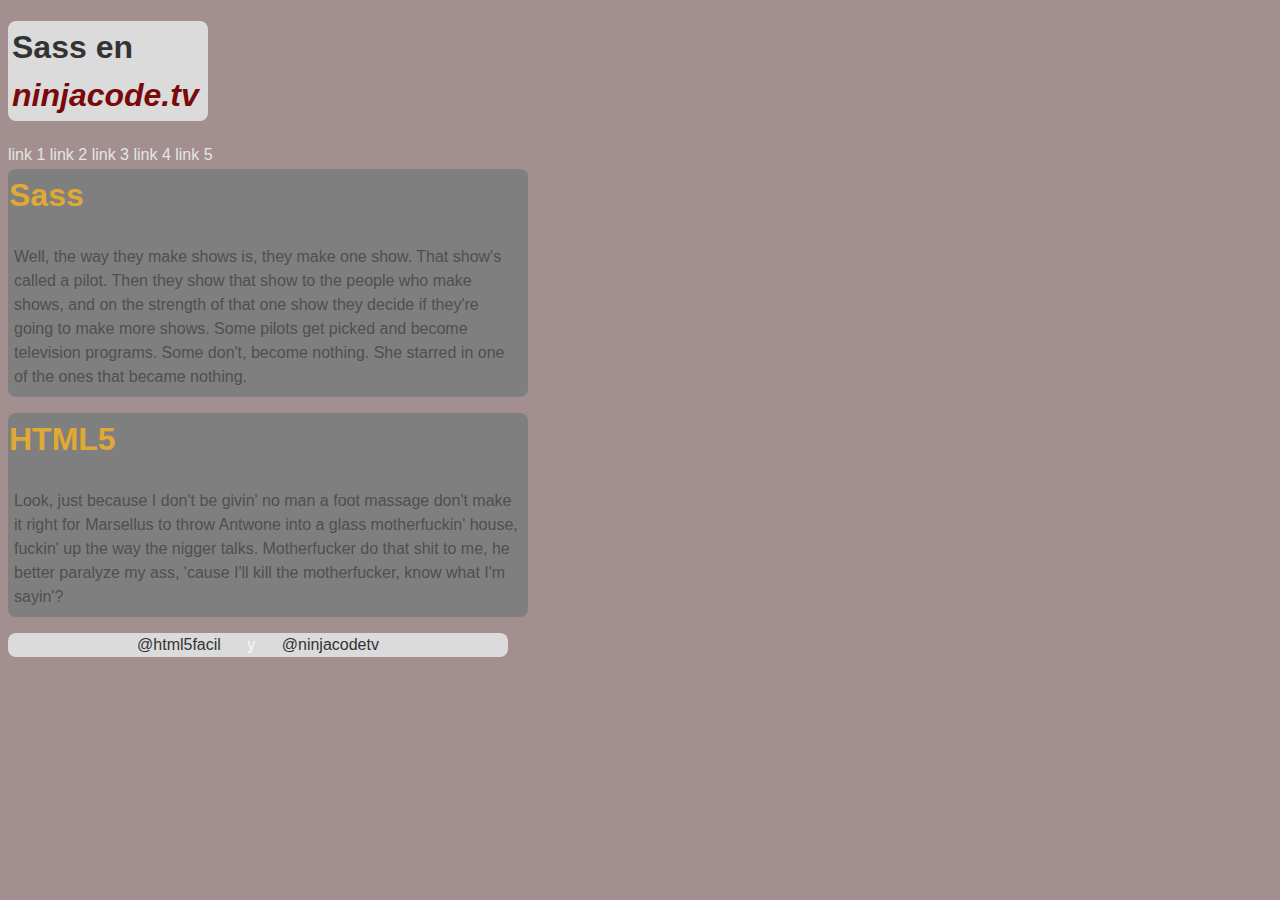
<file: index.html>
<!DOCTYPE HTML>
<html lang="es-Es">
<head>
	<meta charset="UTF-8">
	<title>ninjacode.tv</title>
	<link rel="stylesheet" href="css/ninjacodetv.css">
</head>
<body>
	<header>
		<h1>Sass en <em>ninjacode.tv</em></h1>
	</header>
	<nav>
		<a href="#">link 1</a>
		<a href="#">link 2</a>
		<a href="#">link 3</a>
		<a href="#">link 4</a>
		<a href="#">link 5</a>
	</nav>
	<section>
		<article>
			<h1>Sass</h1>
			<p>
				Well, the way they make shows is, they make one show. That show's called a pilot. Then they show that show to the people who make shows, and on the strength of that one show they decide if they're going to make more shows. Some pilots get picked and become television programs. Some don't, become nothing. She starred in one of the ones that became nothing.
			</p>
		</article>
		<article>
			<h1>HTML5</h1>
			<p>
				Look, just because I don't be givin' no man a foot massage don't make it right for Marsellus to throw Antwone into a glass motherfuckin' house, fuckin' up the way the nigger talks. Motherfucker do that shit to me, he better paralyze my ass, 'cause I'll kill the motherfucker, know what I'm sayin'?
			</p>
		</article>
	</section>
	<footer><span>@html5facil</span> y <span>@ninjacodetv</span></footer>
</body>
</html>
</file>
<file: css/ninjacodetv.css>
/* hola ninjacode.tv
*/
/* line 8, ../scss/ninjacodetv.scss */
body {
  background-color: #a38f8f;
  color: #f9f9f9;
  font-family: Arial;
  line-height: 1.5;
}

/* line 14, ../scss/ninjacodetv.scss */
header {
  -moz-border-radius: 8px 8px;
  -webkit-border-radius: 8px 8px;
  -khtml-border-radius: 8px 8px;
  -o-border-radius: 8px 8px;
  border-radius: 8px 8px;
  border: 8px 8px;
  width: 200px;
  background-color: #DBDBDB;
}
/* line 17, ../scss/ninjacodetv.scss */
header h1 {
  color: #333;
  padding: 2px 4px;
}
/* line 20, ../scss/ninjacodetv.scss */
header h1 em {
  color: #7a0909;
}

/* line 26, ../scss/ninjacodetv.scss */
nav a {
  color: #E5E5E5;
  text-decoration: none;
}
/* line 30, ../scss/ninjacodetv.scss */
nav a:visited {
  color: #ccc;
}
/* line 33, ../scss/ninjacodetv.scss */
nav a:active {
  color: #EAEAEA;
}
/* line 36, ../scss/ninjacodetv.scss */
nav a:hover {
  color: #fff;
}

/* line 42, ../scss/ninjacodetv.scss */
section article {
  -moz-border-radius: 8px 8px;
  -webkit-border-radius: 8px 8px;
  -khtml-border-radius: 8px 8px;
  -o-border-radius: 8px 8px;
  border-radius: 8px 8px;
  border: 8px 8px;
  width: 520px;
  color: #4f4f4f;
  background-color: #7f7f7f;
}
/* line 46, ../scss/ninjacodetv.scss */
section article h1 {
  color: #e0a934;
  padding: 2px 1px;
  margin: 2px 0px;
}
/* line 51, ../scss/ninjacodetv.scss */
section article p {
  padding: 8px 6px;
}

/* line 56, ../scss/ninjacodetv.scss */
footer {
  -moz-border-radius: 8px 8px;
  -webkit-border-radius: 8px 8px;
  -khtml-border-radius: 8px 8px;
  -o-border-radius: 8px 8px;
  border-radius: 8px 8px;
  border: 8px 8px;
  width: 500px;
  background-color: #DBDBDB;
  text-align: center;
}
/* line 60, ../scss/ninjacodetv.scss */
footer span {
  color: #333;
  margin: 10px 20px;
  padding: 10px 2px;
}
</file>
